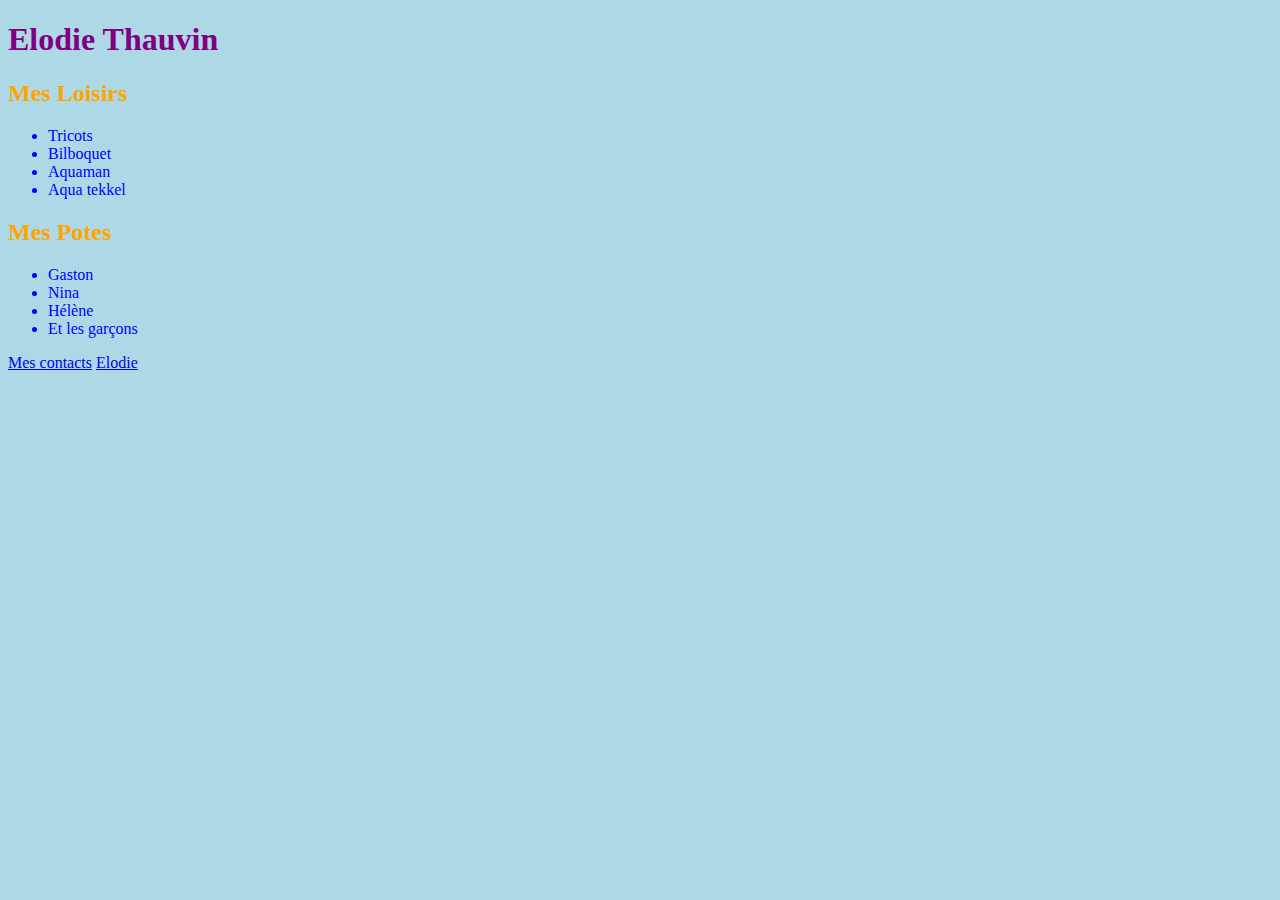
<file: index.html>
<!DOCTYPE html>
<html lang="en">
<head>
   <meta charset="UTF-8">
   <meta name="viewport" content="width=device-width, initial-scale=1.0">
   <meta http-equiv="X-UA-Compatible" content="ie=edge">
   <link rel="stylesheet" href="css/style.css">
   <title>Ma page perso</title>
</head>
<body>
   <h1>Elodie Thauvin</h1>
   <h2>Mes Loisirs</h2>
   <ul>
      <li>Tricots</li>
      <li>Bilboquet</li>
      <li>Aquaman</li>
      <li>Aqua tekkel</li>
   </ul>

   <h2>Mes Potes</h2>
   <ul>
      <li>Gaston</li>
      <li>Nina</li>
      <li>Hélène</li>
      <li>Et les garçons</li>
   </ul>

   <a href="contact.html">Mes contacts</a>
   <a href="elodie.html">Elodie</a>
</body>
</html>
</file>
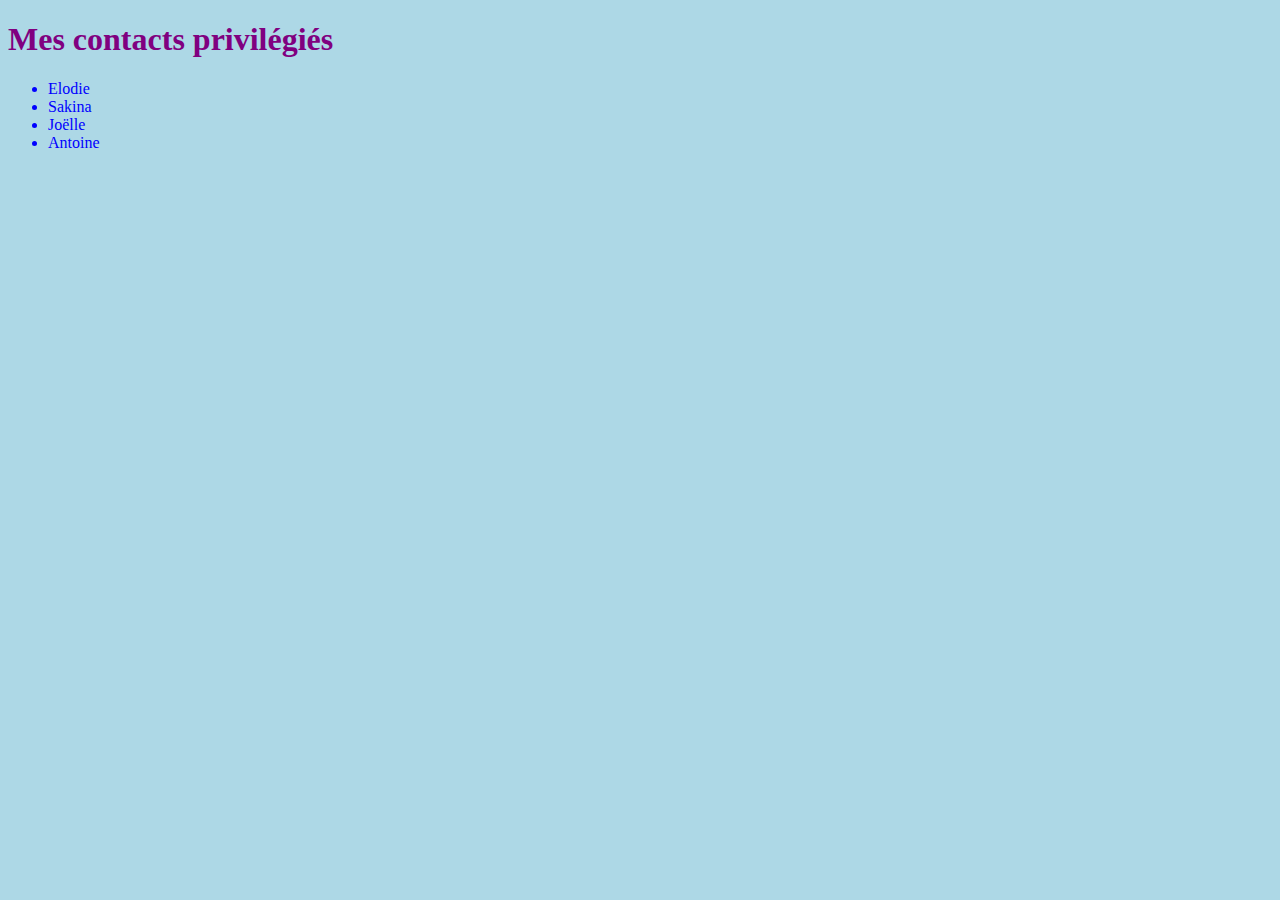
<file: contact.html>
<!DOCTYPE html>
<html lang="en">
<head>
   <meta charset="UTF-8">
   <meta name="viewport" content="width=device-width, initial-scale=1.0">
   <meta http-equiv="X-UA-Compatible" content="ie=edge">
   <link rel="stylesheet" href="css/style.css">
   <title>Les contacts</title>
</head>
<body>
   <h1>Mes contacts privilégiés</h1>
   <ul>
      <li>Elodie</li>
      <li>Sakina</li>
      <li>Joëlle</li>
      <li>Antoine</li>
   </ul>
   
</body>
</html>
</file>
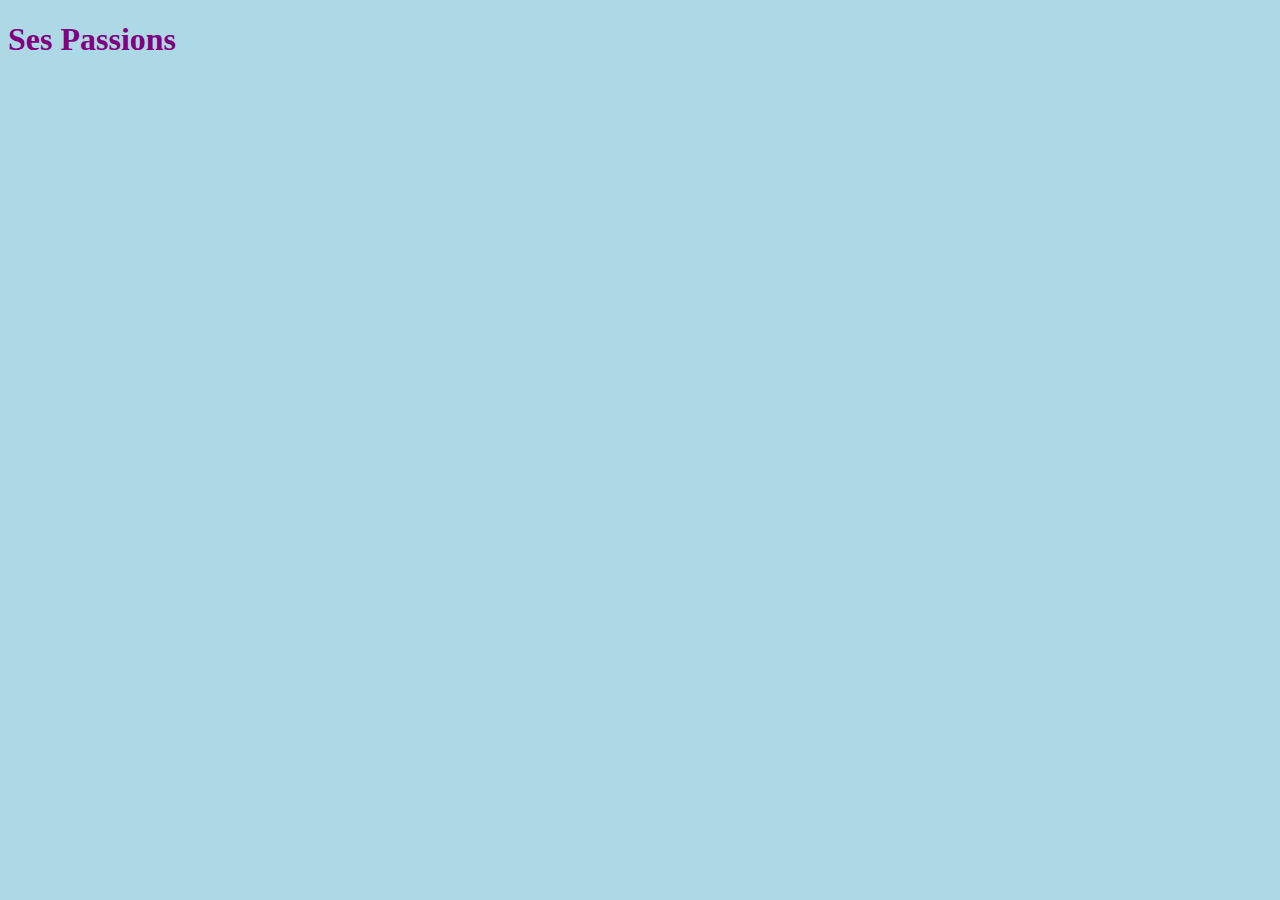
<file: elodie.html>
<!DOCTYPE html>
<html lang="en">
<head>
   <meta charset="UTF-8">
   <meta name="viewport" content="width=device-width, initial-scale=1.0">
   <meta http-equiv="X-UA-Compatible" content="ie=edge">
   <link rel="stylesheet" href="css/style.css">
   <title>Page Elodie</title>
</head>
<body>
   <h1>Ses Passions</h1>
</body>
</html>
</file>
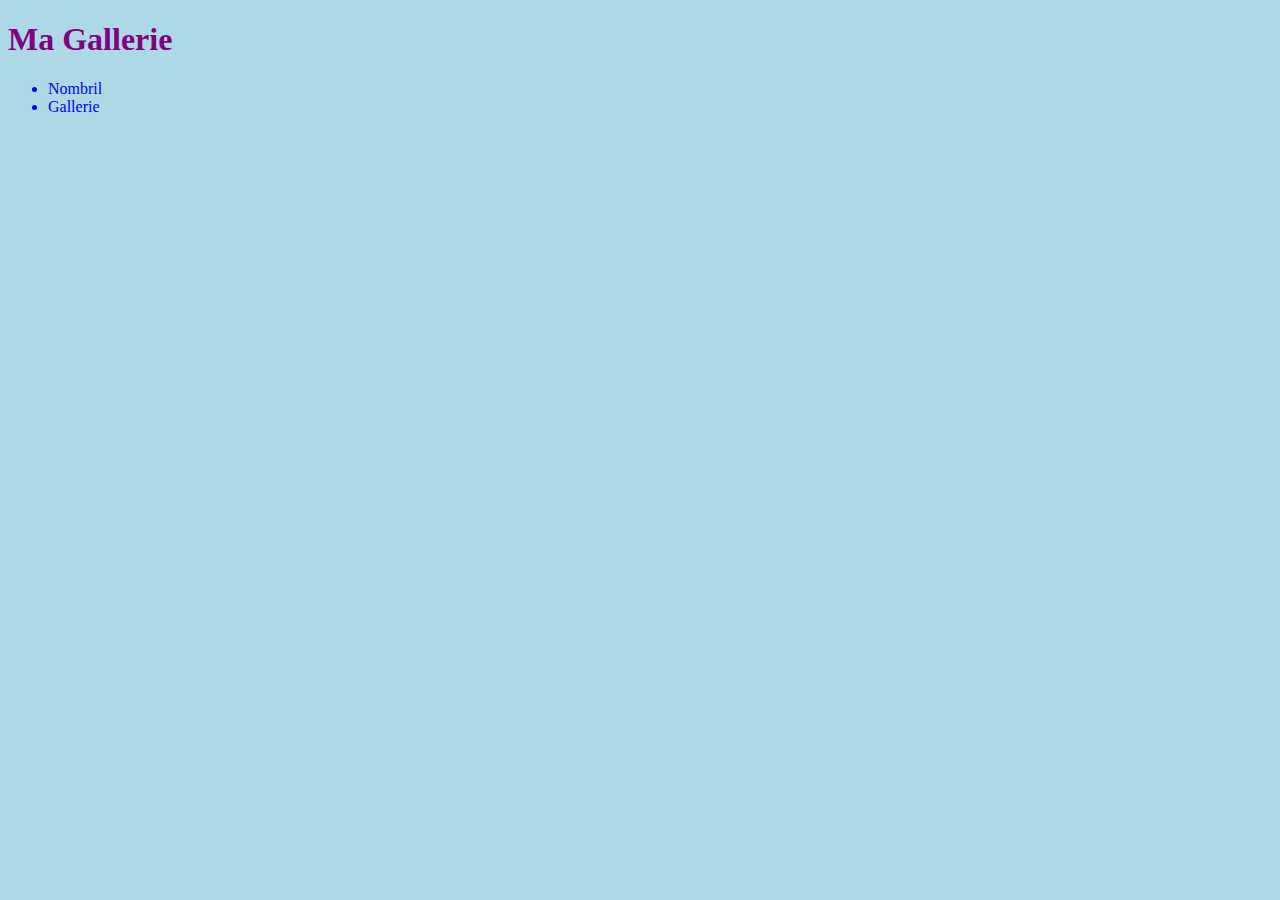
<file: gallerie.html>
<!DOCTYPE html>
<html lang="en">
<head>
   <meta charset="UTF-8">
   <meta name="viewport" content="width=device-width, initial-scale=1.0">
   <meta http-equiv="X-UA-Compatible" content="ie=edge">
   <link rel="stylesheet" href="css/style.css">
   <title>Document</title>
</head>
<body>
   <h1>Ma Gallerie</h1>
   <ul>
      <li>Nombril</li>
      <li>Gallerie</li>
   </ul>
</body>
</html>
</file>
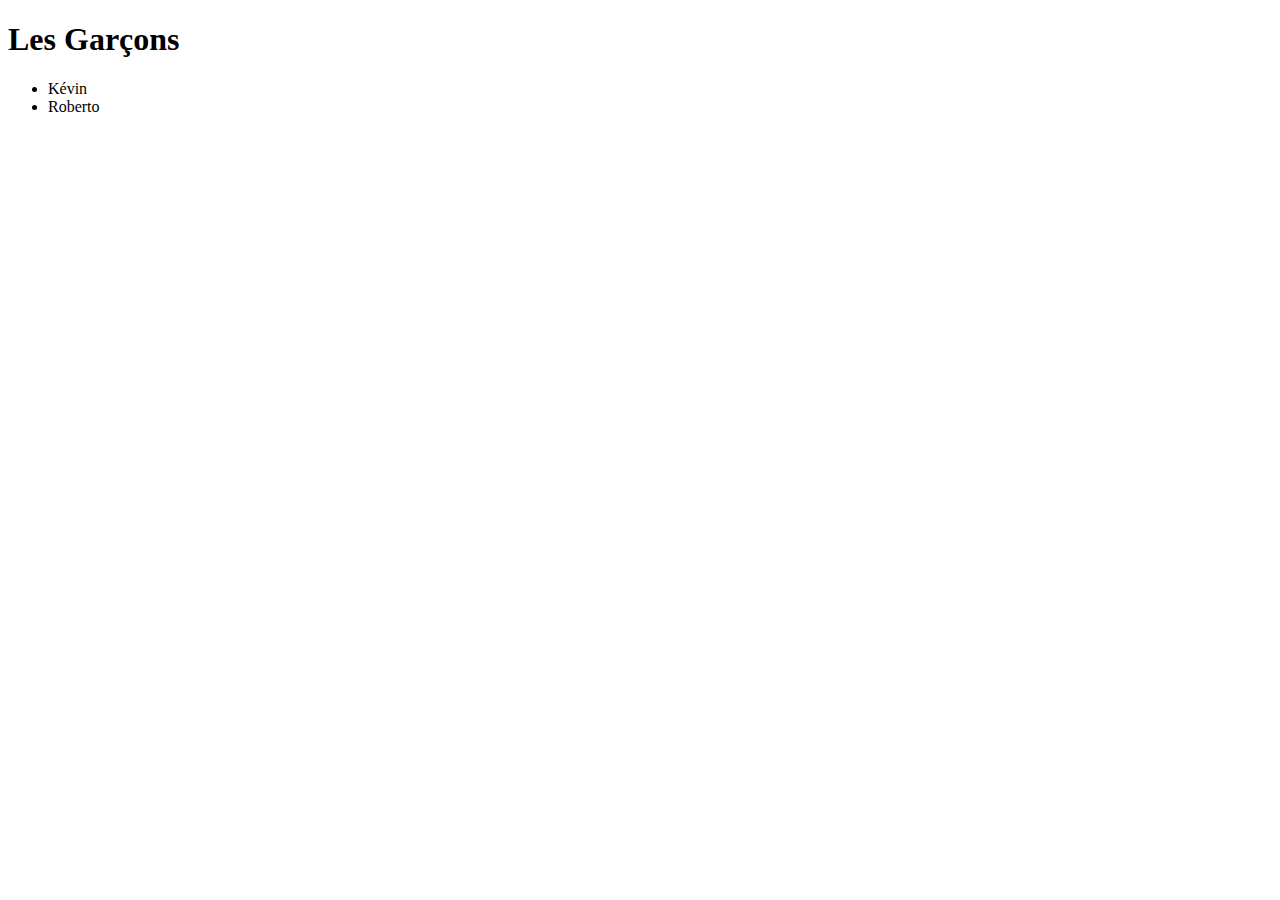
<file: garcon.html>
<!DOCTYPE html>
<html lang="en">
<head>
   <meta charset="UTF-8">
   <meta name="viewport" content="width=device-width, initial-scale=1.0">
   <meta http-equiv="X-UA-Compatible" content="ie=edge">
   <title>La page des Garçons</title>
</head>
<body>
   <h1>Les Garçons</h1>
   <ul>
      <li>Kévin</li>
      <li>Roberto</li>
   </ul>
</body>
</html>
</file>
<file: css/style.css>
body {
   background-color: lightblue;
}

h1 {
   color: purple;
}

li {
   color: blue;
}

h2 {
   color: orange;
}
</file>
